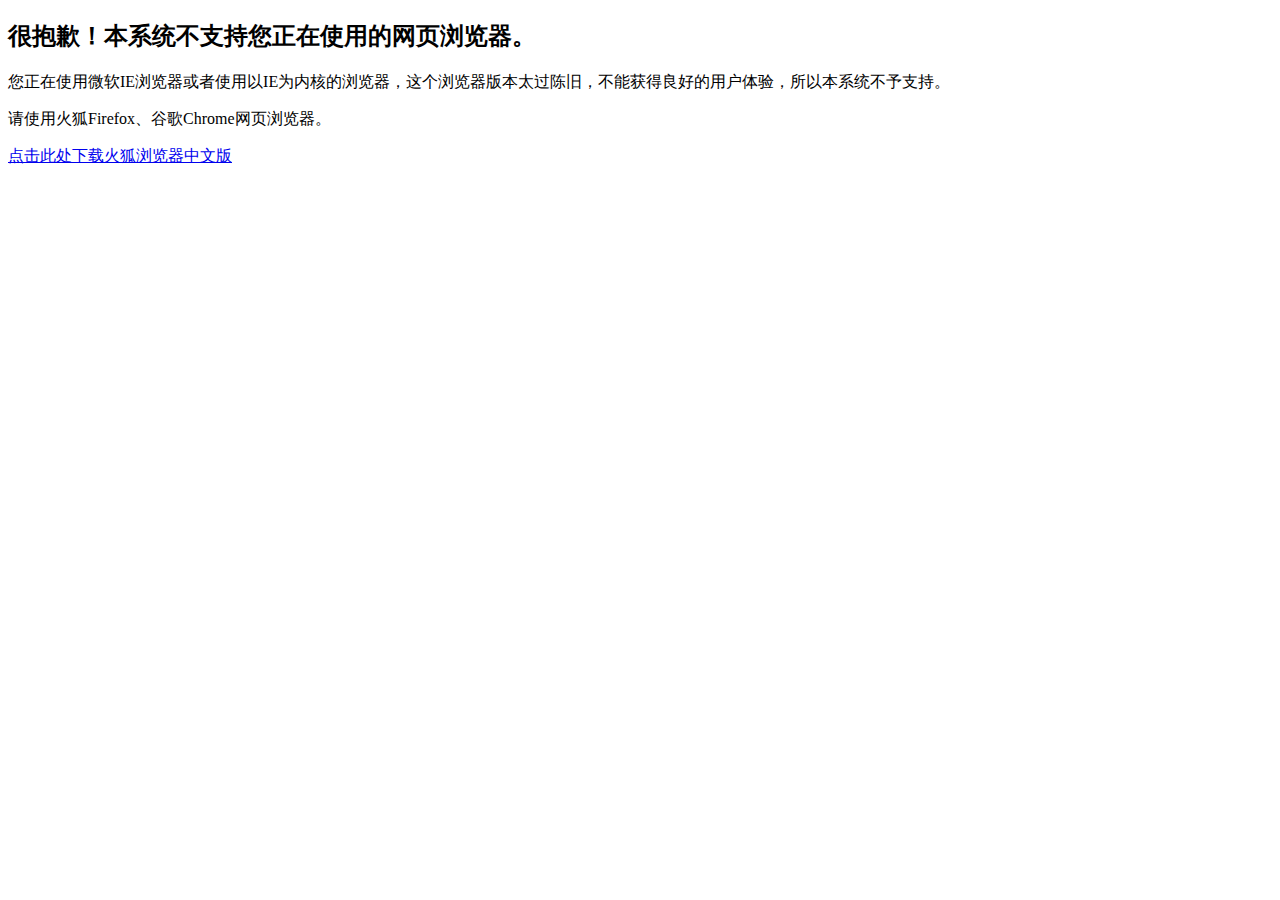
<file: hs_base/static/src/html/browser.html>
<!DOCTYPE html>
<html>
<head>
    <meta charset="UTF-8">
    <title>很抱歉！本系统不支持您正在使用的网页浏览器</title>
</head>
<body>
    <h2>很抱歉！本系统不支持您正在使用的网页浏览器。</h2>
    <p>您正在使用微软IE浏览器或者使用以IE为内核的浏览器，这个浏览器版本太过陈旧，不能获得良好的用户体验，所以本系统不予支持。</p>
    <p>请使用火狐Firefox、谷歌Chrome网页浏览器。</p>
    <p><a href="http://10.10.10.111/download/FirefoxSetup.exe">点击此处下载火狐浏览器中文版</a></p>
</body>
</html>
</file>
